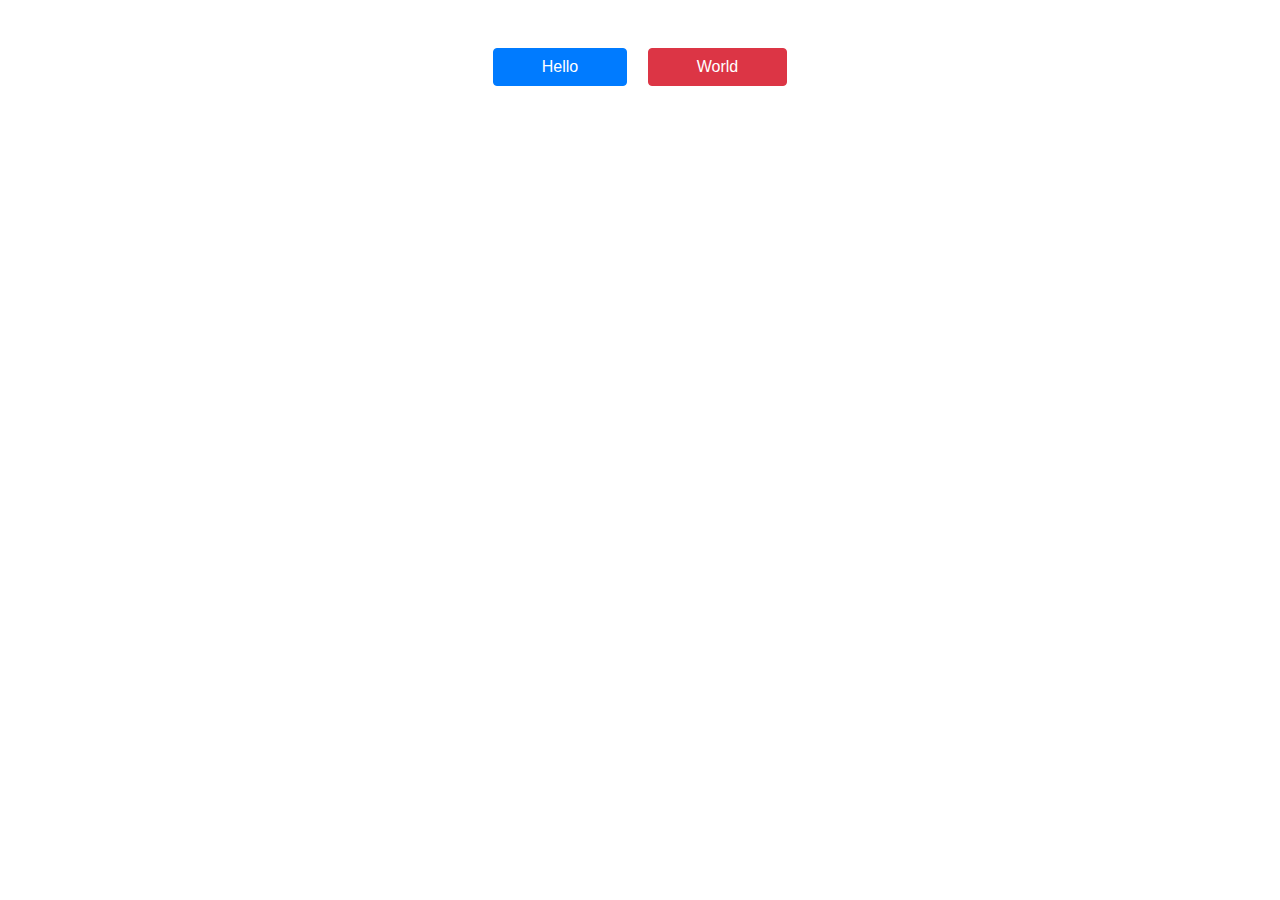
<file: pages/index.html>
<!DOCTYPE html>
<html lang="en">

<head>
    <meta charset="UTF-8">
    <meta http-equiv="X-UA-Compatible" content="IE=edge">
    <meta name="viewport" content="width=device-width, initial-scale=1.0">

    <link rel="stylesheet" href="../lib/bootstrap-4.6.2/css/bootstrap.min.css">
    <link rel="stylesheet" href="../lib/wow-1.1.2/animate.min.css">




    <title>Bootstrap</title>
</head>

<body ng-app="app">
    <div ng-controller="test" class="row mt-5">
        <div class="col-md-4 mx-auto text-center">
            <button class="wow fadeInUp mx-2 btn btn-primary px-5">{{firstButton}}</button>
            <button class="wow fadeInUp mx-2 btn btn-danger px-5" id="test"></button>
        </div>



    </div>

    <script src="../lib/jQuery-3.5.1/jquery.slim.min.js"></script>
    <script src="../lib/angularJS v1.8.2/angular.min.js"></script>
    <script src="../lib/wow-1.1.2/wow.min.js"></script>
    <script src="../lib/wow-1.1.2/init.js"></script>

    <script src="../static/script/test.js"></script>

    <!-- Link your script here -->

</body>

</html>
</file>
